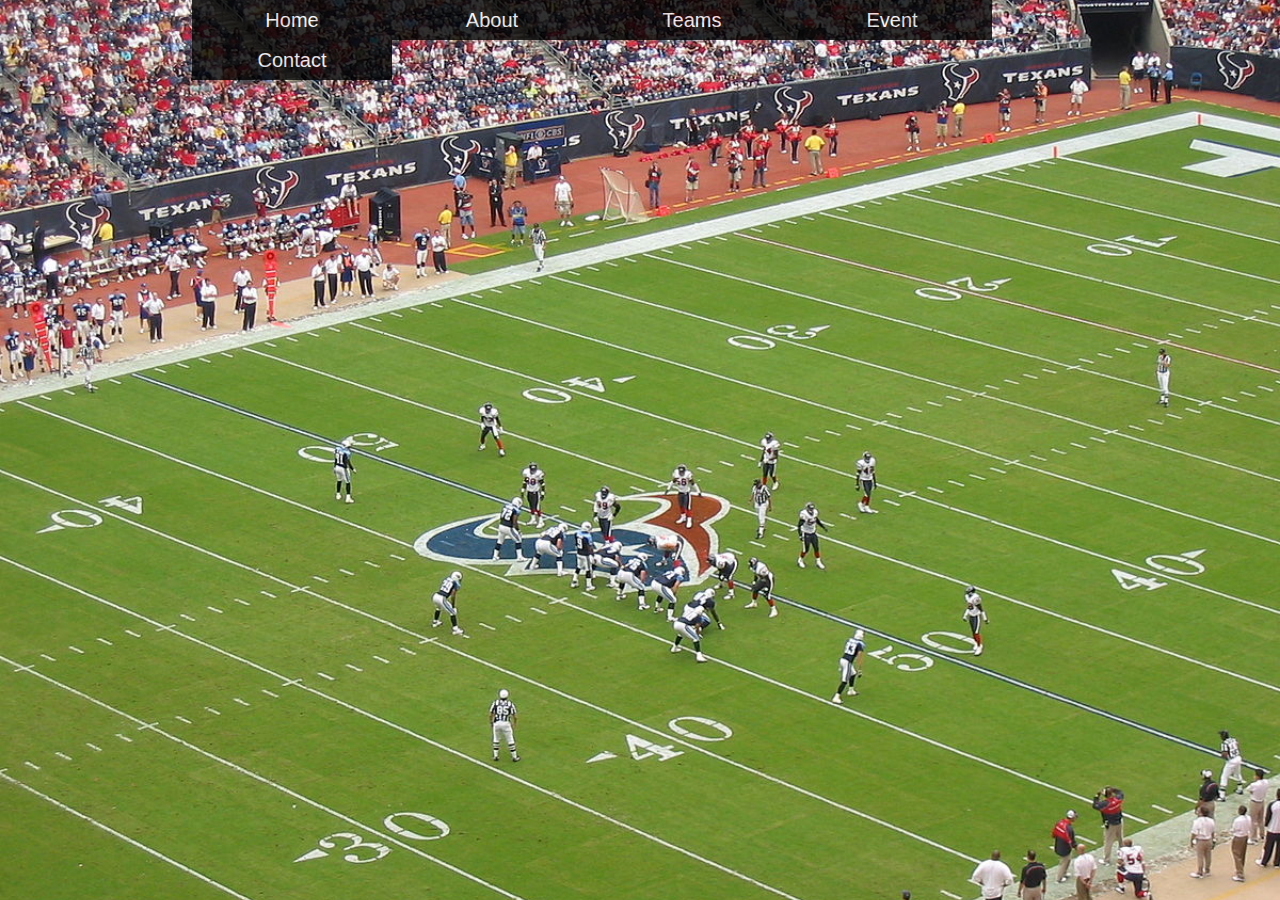
<file: Index.html>
<!DOCTYPE html>
<html>
<link rel="stylesheet" href="style.css">
  <head>
    <title>All Star Game 2K20</title>
  </head>
  <body>
    <ul>
        <li><a href="index.html">Home</a></li>
        <li><a>About</a>
            <ul>
                <li><a href="ligue.html">La Ligue Universitaire</a></li>
                <li><a href="nord.html">Les Teams</a></li>
                <li><a href="players.html">La Sélection</a></li>
            </ul>
        </li>
        <li><a href="teams.html">Teams</a>
            <ul>
                <li><a href="bears.html">Bears</a></li>
                <li><a href="crocos.html">Crocos</a></li>
                <li><a href="eagles.html">Eagles</a></li>
                <li><a href="nagas.html">Nagas</a></li>
                <li><a href="outlaws.html">Outlaws</a></li>
                <li><a href="raptors.html">Raptors</a></li>
                <li><a href="rockets.html">Rockets</a></li>
                <li><a href="snakes.html">Snakes</a></li>
                <li><a href="stunners.html">Stunners</a></li>
              </ul>
        </li>
        <li><a href="">Event</a>
            <ul>
                <li><a href="matin.html">Matin</a></li>
                <li><a href="game.html">Après-Midi</a></li>
              </ul>
        </li>
        <li><a href="contact.html">Contact</a></li>
    </ul>


  </body>
</html>
</file>
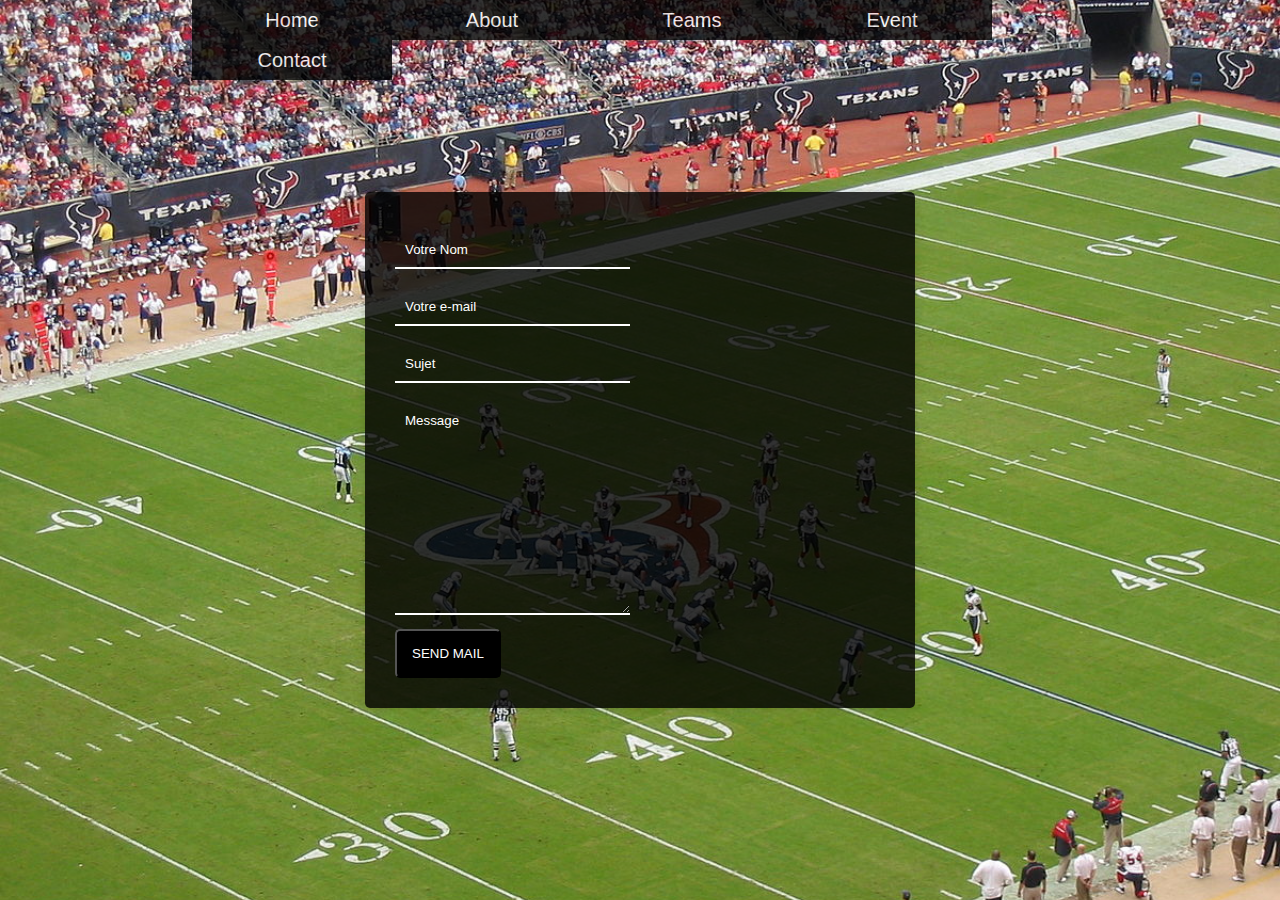
<file: contact.html>
<!DOCTYPE html>
<html>
<link rel="stylesheet" href="style.css">
  <head>
    <title>All Star Game 2K20</title>
  </head>
  <body>
    <ul>
        <li><a href="index.html">Home</a></li>
        <li><a>About</a>
            <ul>
                <li><a href="ligue.html">La Ligue Universitaire</a></li>
                <li><a href="nord.html">Les Teams</a></li>
                <li><a href="players.html">La Sélection</a></li>
            </ul>
        </li>
        <li><a href="teams.html">Teams</a>
            <ul>
                <li><a href="bears.html">Bears</a></li>
                <li><a href="crocos.html">Crocos</a></li>
                <li><a href="eagles.html">Eagles</a></li>
                <li><a href="nagas.html">Nagas</a></li>
                <li><a href="outlaws.html">Outlaws</a></li>
                <li><a href="raptors.html">Raptors</a></li>
                <li><a href="rockets.html">Rockets</a></li>
                <li><a href="snakes.html">Snakes</a></li>
                <li><a href="stunners.html">Stunners</a></li>
              </ul>
        </li>
        <li><a href="">Event</a>
            <ul>
                <li><a href="matin.html">Matin</a></li>
                <li><a href="game.html">Après-Midi</a></li>
              </ul>
        </li>
        <li><a href="contact.html">Contact</a></li>
    </ul>

    <div class="contact">
      <div class="contact-form">
      <form action="contactform.php" method="post">
        <div class="input-field">

          <input type="text" class="input" name="name" placeholder="Votre Nom">
          <input type="text" class="input" name="mail" placeholder="Votre e-mail">
          <input type="text" class="input" name="subject" placeholder="Sujet">
          </div>
            <div class="msg">


              <textarea name="message" placeholder="Message"></textarea>
            </div>
            <button class="btn" type="submit" name="submit"> SEND MAIL</button>

      </form>

      </div>
    </div>




  </body>
</html>
</file>
<file: style.css>
body{
  background: url(wall.jpg) no-repeat;
  background-size: cover;
  color: white;
  height: 100vh;

}
ul{
  margin: auto;
  width: 70%;
  padding: 0px;
  list-style: none;
}
ul li{
  float: left;
  width: 200px;
  height: 40px;
  background-color: black;
  opacity: .8;
  line-height: 40px;
  text-align: center;
  font-size: 20px;
  margin: auto;

}
ul li a {
  text-decoration: none;
  color: white;
  display: block;
}
ul li a:hover {
  background-color: navy;
}
ul li ul li {
  display: none;
}
ul li:hover ul li {
  display: block;
}
*{
  margin: 0;
  padding: 0;
  box-sizing: border-box;
  outline: none;
  font-family: 'Roboto', sans-serif;
}

.contact{
  position: absolute;
  top: 50%;
  transform: translateY(-50%);
  width: 100%;
  padding: 0 20px;
}

.contact-form{
  max-width: 550px;
  margin: 0 auto;
  background: rgba(0, 0, 0, 0.8);
  padding: 30px;
  border-radius: 5px;
  display: flex;
  box-shadow: 0 0 10px rgba(0, 0, 0, 0.13);
}

.input-field,
.msg{
  width: 48%;
}
.input-field .input,
.msg textarea{
  margin: 10px 0;
  background: transparent;
  border: 0;
  border-bottom: 2px solid white;
  padding: 10px;
  color: white;
  width: 100%;
}
.msg textarea{
  height: 212px;
}
::-webkit-input-placeholder{
  color: white;
}
::-moz-input-placeholder{
  color: white;
}
::-ms-input-placeholder{
  color: white;
}
.btn{
  background: black;
  text-align: center;
  padding: 15px;
  border-radius: 5px;
  color: white;
  cursor: pointer;
  text-transform: uppercase;
}

@@media screen and (max-width: 600px){
  .contact-form{
    flex-direction: column;
  }
  .msg textarea{
    height: 80px;
  }
  .input-field,
  .msg{
    width: 100%;
  }
}
</file>
